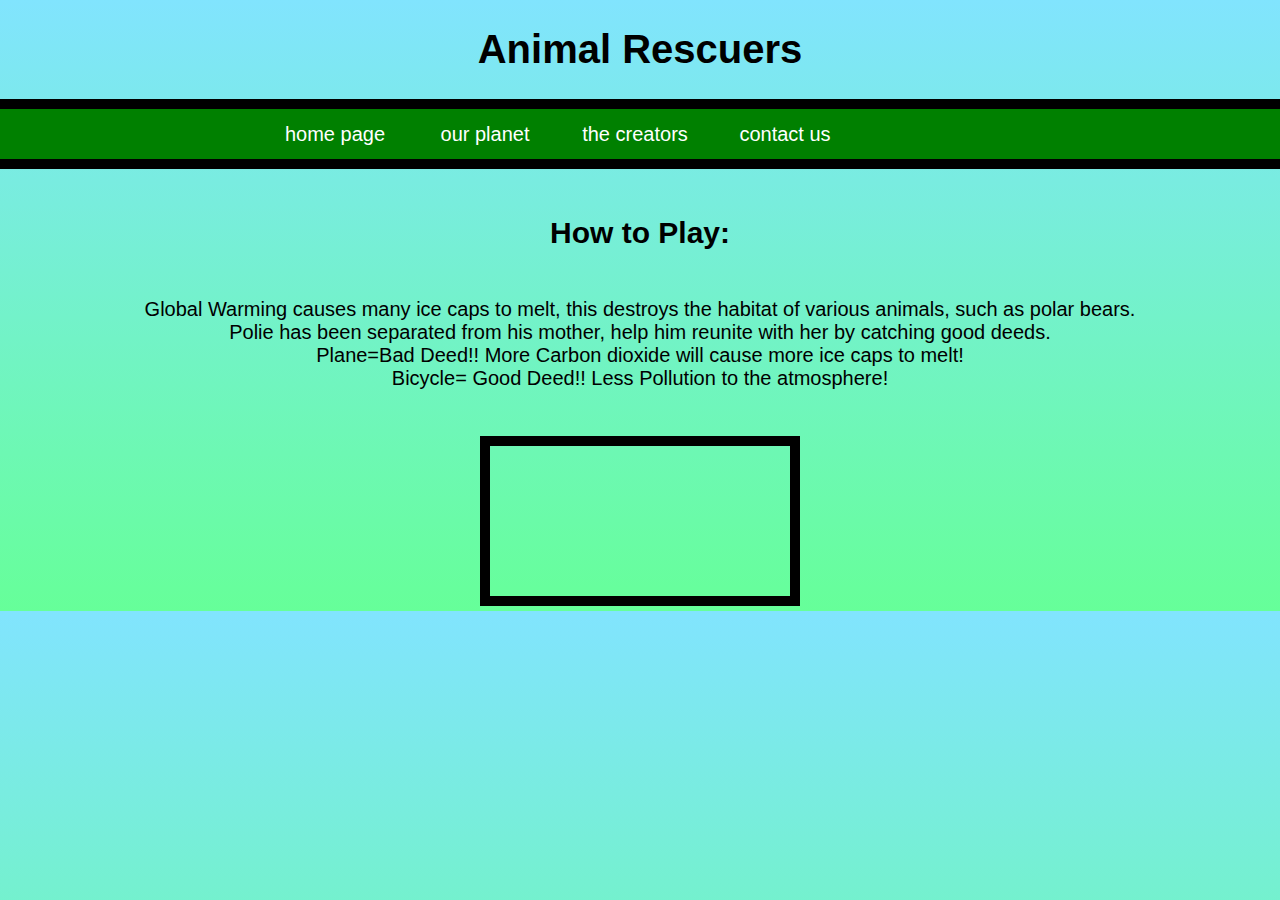
<file: index.html>
<!DOCTYPE html>
<html>
<head>
<title>Animal Rescuers</title>
<link rel="stylesheet" type="text/css" href="animalrescuer.css">		
<link rel="shortcut icon" href="globe.jpg">
<script src="http://cloud.github.com/downloads/processing-js/processing-js/processing-1.4.1.min.js"></script>
<script type="text/processing" data-processing-target="mycanvas">

		var waves;
		var bad;
		var good;
		//var mountain;	
		var boat;
		var bear;
		var fam;
	
		
		void setup(){
			background(134, 200, 247);
			size(800,700);
			waves = new Waves(0, 10,200, 100)
			bad = new Bad(random(5,595),0,100,70); 
			good = new Good(random(5,595),0,90,70);
			//mountain = new Mountain(170, 60, 70, 50)
			boat= new Boat(75,50,[153, 94, 35]);
			bear= new Bear(189,64,150,50);
			fam= new Fam(500, 64,300,150);
		}

		void draw(){  
			background(134, 200, 247);
			waves.drawWaves();
			waves.scroll();
			waves.refillWaves();
			bad.drawBad();
			bad.scroll();
			bad.refillBad();
			good.drawGood();
			good.scroll();
			good.refillGood();
			boat.drawBoat();
			bear.drawBear();
        	bear.reunite();
        	bear.die();
        	fam.drawFam();
			}
		
		class Waves{
			var xPos;
			var yPos;
			var widthX;
			var heightY;
			PImage wave;
			
			Waves(x,y,xWidth,yHeight){
				xPos= x;
				yPos= y;
				widthX= xWidth;
				heightY= yHeight;
				wave=loadImage("drawingWave.png");
			}
			
			void drawWaves(){
				image(wave, xPos, yPos);
			}
			
			void scroll(){
				xPos-=1;
			}
			
			void refillWaves(){
				if (xPos < -350){
					xPos = 0;
				}
			}
	}
		

		
		class Bad{
			var xPos;
			var yPos;
			var widthX;
			var heightY;
			PImage bad1;
			
			Bad(x,y,xWidth,yHeight){
				xPos=x;
				yPos=y;
				widthX=xWidth;
				heightY=yHeight;
				bad1=loadImage("bad1.png");
				}
			
			void drawBad(){
				noStroke();
				fill(255, 255, 255);
				rect(xPos, yPos, widthX,heightY);
				image(bad1,xPos, yPos);
				}
	
			void scroll(){
				yPos +=random(4,8);
					
			}
			void refillBad(){
				if(xPos>= boat.xPos- boat.width/2- bad.widthX/2 && xPos<= boat.xPos+boat.width/2+bad.widthX/2){
					if(yPos>=boat.yPos- boat.height/2- bad.heightY/2){
					console.log("touching");
						bear.xPos=bear.xPos-15
						yPos = 0;
    					xPos=random(0,895);  
					}
				}
				if (yPos > 690){
                    yPos = 0;
                	xPos=random(0,895);
                	}
			}
}
	
	
		class Good{
			var xPos;
			var yPos;
			var widthX;
			var heightY;
			PImage good1;
			
			Good(x,y,xWidth,yHeight){
				xPos=x;
				yPos=y;
				widthX=xWidth;
				heightY=yHeight;
				good1=loadImage("good1.png");
				}
			
			void drawGood(){	
				//noStroke();
				//fill(189, 255, 204);
				//rect(xPos, yPos, widthX,heightY);
				image(good1,xPos, yPos);
				}
	
			void scroll(){
				yPos += random(4,8);
					}
						
			void refillGood(){
      				console.log("Start");
					console.log(xPos>= boat.xPos- boat.width/2- good.widthX/2);
					console.log(xPos<= boat.xPos+boat.width/2+good.widthX/2);
					//console.log(xPos);
					//console.log(boat.xPos);
					//console.log(boat.width);
					//console.log(good.widthX);
					console.log(yPos>=boat.yPos- boat.height/2- good.heightY/2);
					console.log(yPos);
					console.log(boat.height);
					console.log(good.heightY);
					
      			if(xPos>= boat.xPos- boat.width/2- good.widthX/2 && xPos<= boat.xPos+boat.width/2+good.widthX/2){
					if(yPos>=boat.yPos- boat.height/2- good.heightY/2){
					console.log("touching");
						bear.xPos=bear.xPos+20
						yPos = 0;
    					xPos=random(0,895);  
					}
				}
					if (yPos > 700){
                    	yPos = 0;
                		xPos=random(0,895);
					}
			}
}

	
	    	
	    class Boat{
        	var width;
        	var height;
        	var xPos;
        	var yPos;
        	var r;
        	var g;
        	var b;
        	PImage boat;
        
        	Boat(w,h,color){
            	width=w;
            	//console.log(width);
            	height=h;
            	xPos=mouseX;
            	yPos=600;
            	r=color[0];
            	g=color[1];
            	b=color[2];
				boat=loadImage("boat.png");

            }
            
        	void drawBoat(){
        		xPos=mouseX;
        		fill(r,g,b);
				rect(xPos+55, 600, width,height);
				image(boat,mouseX,420);
            }
        }
        
        
		class Bear{
			var xPos;
            var yPos;
            var widthX;
            var heightY;
            PImage baby;
        
            Bear(x,y,xWidth,yHeight){
            xPos=x;
            yPos=y;
            widthX=xWidth;
            heightY=yHeight;
            baby=loadImage("BabyBear.png");
            }
            
            void drawBear(){
                fill(255,255,255);
                ellipse(xPos+60,yPos+125,widthX,heightY);
                image(baby,xPos,yPos);
                }
                
            
            void reunite(){
                if (bear.xPos>=fam.xPos-fam.widthX/2){
                    window.alert("You win! Your good deed has allowed Polie reunites with his SQUAAAD") ;
                    }
                    }
            void die(){
				if (bear.xPos<=0){
					window.alert("You are a horrible person! You are not doing good deed to this planet!");
                    }            
                       }
    }
            
            
         class Fam{
             var xPos;
             var yPos;
             var widthX;
             var heightY;
             PImage mom;
             
             Fam(x,y,xWidth,yHeight){
                 xPos=x;
                 yPos=y;
                 widthX=xWidth;
                 heightY=yHeight;
                 mom= loadImage("MamaPolarBear.png");
                 }
                 
             void drawFam(){
				fill(255,255,255);
                ellipse(xPos+170,yPos+170,widthX+20,heightY);
                rect(xPos+170, yPos+120, widthX,heightY);
                rect(xPos+120, yPos+110, widthX,heightY);
                rect(xPos+80, yPos+100, widthX,heightY);
                image(mom, xPos, yPos);
                 }             
    
         }

</script>
</head>



<body>
<h1>Animal Rescuers</h1>
</header>
 
<nav id="main">
<ul> 
    <li><a href= 'index.html'> home page </a></li>
    <li><a href= 'ourplanet.html'> our planet</a></li>
    <li><a href= 'aboutus.html'> the creators </a></li>
    <li><a href= 'contactus.html'> contact us </a></li>
    

</nav>
<br>
<h2>How to Play:</h2>
<br>
<p1><font align="justify">Global Warming causes many ice caps to melt, this destroys the habitat of various animals, such as polar bears.
<br>Polie has been separated from his mother, help him reunite with her by catching good deeds.</font > </p1>
<br>
<p2><font align="justify">Plane=Bad Deed!! More Carbon dioxide will cause more ice caps to melt!</font></p2>
<br>
<p3><font align="justify">Bicycle= Good Deed!! Less Pollution to the atmosphere!</font>
<br>
<br><br>
<canvas id="mycanvas"></canvas>
</body>
</html>
</file>
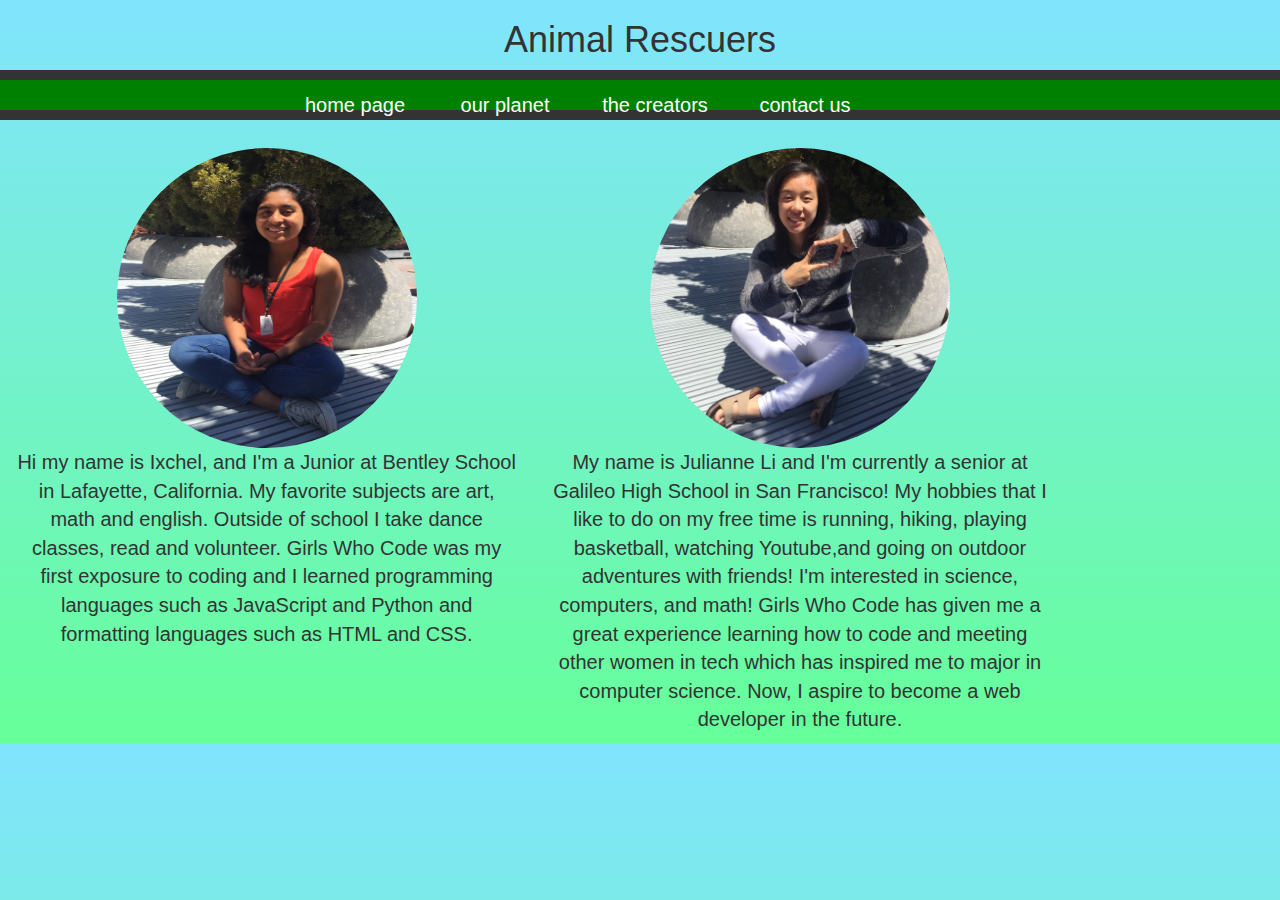
<file: aboutus.html>
<!DOCTYPE html>
<html>
<head>


<link rel="stylesheet" href="http://maxcdn.bootstrapcdn.com/bootstrap/3.3.5/css/bootstrap.min.css">
<script src="http://maxcdn.bootstrapcdn.com/bootstrap/3.3.5/js/bootstrap.min.js"></script>
 <link rel="stylesheet" type="text/css" href="animalrescuer.css">
<link rel="shortcut icon" href="globe.jpg">
<title>The Creators</title>
</head>
<body>
<h1>Animal Rescuers</h1>
<div>
<nav id="main">
<ul> 
    <li><a href= 'index.html'> home page </a></li>
    <li><a href= 'ourplanet.html'> our planet</a></li>
    <li><a href= 'aboutus.html'> the creators </a></li>
    <li><a href= 'contactus.html'> contact us </a></li>
    
</nav>
</ul>
<center>
</div>
<div >
<br>
<center>
<div class="col-lg-5"  class="center">
<img src="ixchel.jpg" class="img-circle"  width="300" height="300">
<p> Hi my name is Ixchel, and I'm a Junior at Bentley School in Lafayette, California. 
My favorite subjects are art, math and english. Outside of school I take dance classes, read and volunteer. 
Girls Who Code was my first exposure to coding and I learned programming languages such as JavaScript and Python and formatting languages such as HTML and CSS.</p>
</div>
</center>
</div>

<center>
<div class="col-lg-5"   class="center"">
<img src="julianne.jpg" class="img-circle"  width="300" height="300">
<p>My name is Julianne Li and I'm currently a senior at Galileo High School in San Francisco! My hobbies that I like to do on my free
time is running, hiking, playing basketball, watching Youtube,and going on outdoor adventures with friends!
I'm interested in science, computers, and math! Girls Who Code has given me a great experience learning how to code 
and meeting other women in tech which has inspired me to major in computer science. Now, I aspire to become a web
developer in the future.</p>
</div>
</div>

</center>


</body>
</html>
</file>
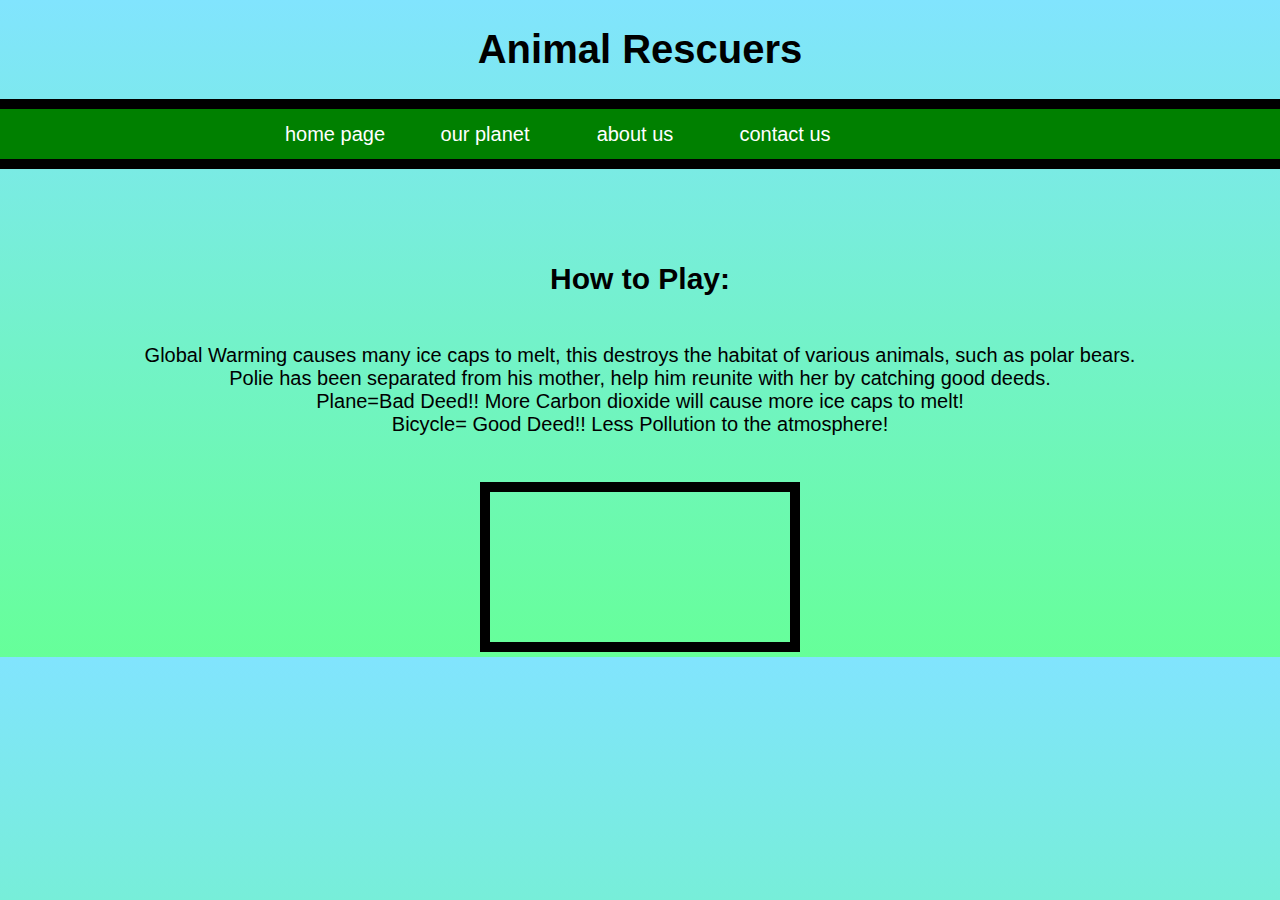
<file: animalrescuer.html>
<!DOCTYPE html>
<html>
<head>
<title>Animal Rescuers</title>
<link rel="stylesheet" type="text/css" href="animalrescuer.css">		
<script src="http://cloud.github.com/downloads/processing-js/processing-js/processing-1.4.1.min.js"></script>
<script type="text/processing" data-processing-target="mycanvas">

	var boat;
	var bad;
	var good;
	var bear;
	var fam;
	
	void setup(){
		background(96,181,250);
		//fill(71, 71, 209);
		//rect(200,700,200,100);
		size(600,700);
		boat=new Boat(100,50,[153, 94, 35]);
		bad = new Bad(random(5,595),0,60,100);  
		good =new Good(random(5,595),0,60,100); 
		bear= new Bear(189,64,100,100);
		fam= new Fam(500,64,100,100);
		}
		
	void draw(){
		background(96,181,250);
		//fill(71, 71, 209);
		//rect(200,700,200,100);
		boat.drawBoat();
		bad.drawBad();
        bad.scroll();
        bad.refillBad();
        good.drawGood();
        good.scroll();
        good.refillGood();
        bear.drawBear();
        bear.reunite();
        bear.die();
        fam.drawFam();
        
       }
	class Boat{
		var width;
		var height;
		var xPos;
		var yPos;
		var r;
		var g;
		var b;
		//PImage bear;
	
		Boat(w,h,color){
			width=w;
			height=h;
			r=color[0];
			g=color[1];
			b=color[2];
			xPos=mouseX;
			yPos=600;
			//bear=loadImage("bear.jpg");
			}
			
		void drawBoat(){
			//xPos=mouseX;
			//image(bear,mouseX,550); 
			noStroke();
            fill(r,g,b);
            xPos=mouseX;
            arc(mouseX, 600, 150, 150, 1, 180); 	     	
	}	
			}
        
        class Bad{
            var xPos;
            var yPos;
            var widthX;
            var heightY;
            var size;
            
            Bad(x,y,xWidth,yHeight){
                xPos=x;
                yPos=y;
                widthX=xWidth;
                heightY=yHeight;
               
                }
            
            void drawBad(){
                fill(255,0,0);
                rect(xPos,yPos,widthX,heightY);
                }
    
            void scroll(){
                yPos += 6;   
            }
            
            
            void refillBad(){
                  if(xPos>= boat.xPos- boat.width/2- bad.widthX/2 && xPos<= boat.xPos+boat.width/2+bad.widthX/2){
                    if(yPos>=boat.yPos- boat.height/2- bad.heightY/2){
                    bear.xPos=bear.xPos-10;
                        yPos = 0;
                        xPos=random(0,600);  
                    }
                }
                    if (yPos > 590){
                        yPos = 0;
                        xPos=random(0,600);
                    }
            }
}        
 
  		class Good{
            var xPos;
            var yPos;
            var widthX;
            var heightY;
          
    
            Good(x,y,xWidth,yHeight){
                xPos=x;
                yPos=y;
                widthX=xWidth;
                heightY=yHeight;
               
                }
            
            void drawGood(){
                fill(0,255,0);
                rect(xPos,yPos,widthX,heightY);
                }
    
            void scroll(){
                yPos += 10;   
            }
            
            
            void refillGood(){
                   if(xPos>= boat.xPos- boat.width/2- good.widthX/2 && xPos<= boat.xPos+boat.width/2+good.widthX/2){
                    if(yPos>=boat.yPos- boat.height/2- good.heightY/2){
                    console.log("touching");
                    	bear.xPos=bear.xPos+10;
                        yPos = 0;
                        xPos=random(0,600);  
                    }
                }
                    if (yPos > 590){
                        yPos = 0;
                        xPos=random(0,600);
                    
                    }
                }
            }
            
		class Bear{
			var xPos;
            var yPos;
            var widthX;
            var heightY;
        
       	 Bear(x,y,xWidth,yHeight){
        	xPos=x;
        	yPos=y;
        	widthX=xWidth; 
        	heightY=yHeight;
        	}
        	
        	void drawBear(){
        		fill(0,0,255);
        		ellipse(xPos,yPos,widthX,heightY);
        		}
        		
            
            void reunite(){
                if (bear.xPos>=fam.xPos-fam.widthX/2){
                	window.alert("You win! Your good deed has allowed Polie reunites with his SQUAAAD") ; 
                	}
                	}
            void die(){
        		if (bear.xPos<=0){
            		window.alert("You are a horrible person! You are not doing good deed to this planet!");
            		}            
           			}
           			}
            
            
         class Fam{
         	var xPos;
         	var yPos;
         	var widthX;
         	var heightY;
         	
         	Fam(x,y,xWidth,yHeight){
         		xPos=x;
         		yPos=y;
         		widthX=xWidth;
         		heightY=yHeight;
         		}
         		
         	void drawFam(){
         		fill(0,0,255);
        		ellipse(xPos,yPos,widthX,heightY);
         		} 			
    
         }
	
</script>
</head>



<body background="green.jpg">
<h1>Animal Rescuers</h1>
</header>
 
<nav id="main">
<ul> 
    <li><a href= 'animalrescuer.html'> home page </a></li>
    <li><a href= 'ourplanet.html'> our planet</a></li>
    <li><a href= 'aboutus.html'> about us </a></li>
    <li><a href= 'contactus.html'> contact us </a></li>
    

</nav>
<br>
<br>
<br>
<h2>How to Play:</h2>
<br>
<p1><font align="center">Global Warming causes many ice caps to melt, this destroys the habitat of various animals, such as polar bears.
<br>Polie has been separated from his mother, help him reunite with her by catching good deeds.</font > </p1>
<br>
Plane=Bad Deed!! More Carbon dioxide will cause more ice caps to melt!
<br>
Bicycle= Good Deed!! Less Pollution to the atmosphere!

<br>
<br><br>
<canvas id="mycanvas"></canvas>
</body>
</html>
</file>
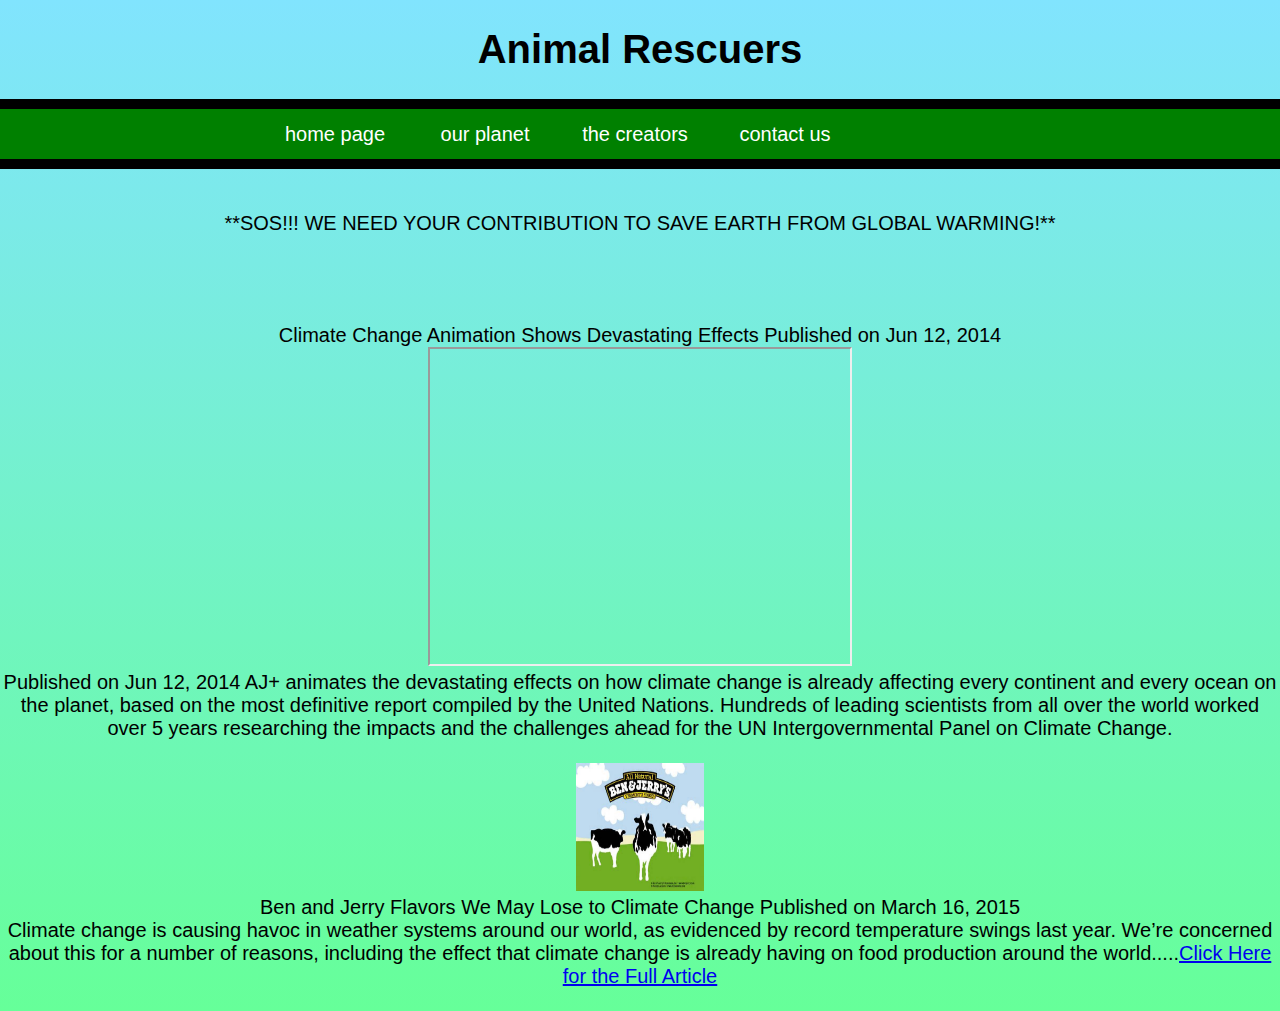
<file: ourplanet.html>
<!DOCTYPE html>
<html>
<head>
<link rel="stylesheet" type="text/css" href="animalrescuer.css">
<link rel="shortcut icon" href="globe.jpg">
<title>Our Planet</title>
</head>
<body>
<h1>Animal Rescuers</h1>
<nav id="main">
<ul> 
    <li><a href= 'index.html'> home page </a></li>
    <li><a href= 'ourplanet.html'> our planet</a></li>
    <li><a href= 'aboutus.html'> the creators </a></li>
    <li><a href= 'contactus.html'> contact us </a></li>
    

</nav>
<br>
<p>**SOS!!! WE NEED YOUR CONTRIBUTION TO SAVE EARTH FROM GLOBAL WARMING!**</p>
<br>
<br>


<br>
Climate Change Animation Shows Devastating Effects
Published on Jun 12, 2014
<br>
<iframe width="420" height="315"
src="http://www.youtube.com/embed/S7jpMG5DS4Q">
</iframe > 
<br> 
Published on Jun 12, 2014
AJ+ animates the devastating effects on how climate change is already affecting every continent and every ocean on the planet, based on the most definitive report compiled by the United Nations. Hundreds of leading scientists from all over the world worked over 5 years researching the impacts and the challenges ahead for the UN Intergovernmental Panel on Climate Change.
 <br>
 <br>
 <img src="ben.jpg" alt="Ben and Jerry Image" style="width:128px;height:128px;"> 
 <br>
 Ben and Jerry Flavors We May Lose to Climate Change
 Published on March 16, 2015
 <br>
 Climate change is causing havoc in weather systems around our world, as evidenced by record temperature swings last year. We’re concerned about this for a number of reasons, including the effect that climate change is already having on food production around the world.....<a href="http://www.benjerry.com/values/issues-we-care-about/climate-justice/climate-change-threatened-ingredients">Click Here for the Full Article</a>
<br>




<br>

</body>
</html>
</file>
<file: animalrescuer.css>
<style>

*{
padding:0;
}

nav{
background-color:green;
height: 50px;
border-top: 10px solid;
border-bottom:10px solid;
}
nav ul{
    height:50px;
    width:800px;
    margin:0 auto;
    
}
nav ul li{
    list-style-type :none;
    width:150px;
    float:left;
    text-align: center;
    }
li a {
    text-decoration: none;
    color:white;
    line-height: 50px;
    display: block;

}
li a:hover {
    background-color: #00FF00;    
    color: black;
    }

head{
color:Green;
}

  
body {
margin:0px;
padding:0px;
font-family:sans-serif;
padding: 100 px 0;
text-align:center;
font-size: 20px;
font-family:sans-serif;
background: linear-gradient( 
#81E4FE,#66FF99);
}

#mycanvas{
border-style: solid;
border-width: 10px;
}



.img-circle {
     border-radius: 99%;
    
    }
div1{
 column-count: 2;
 }
</style>
</file>
